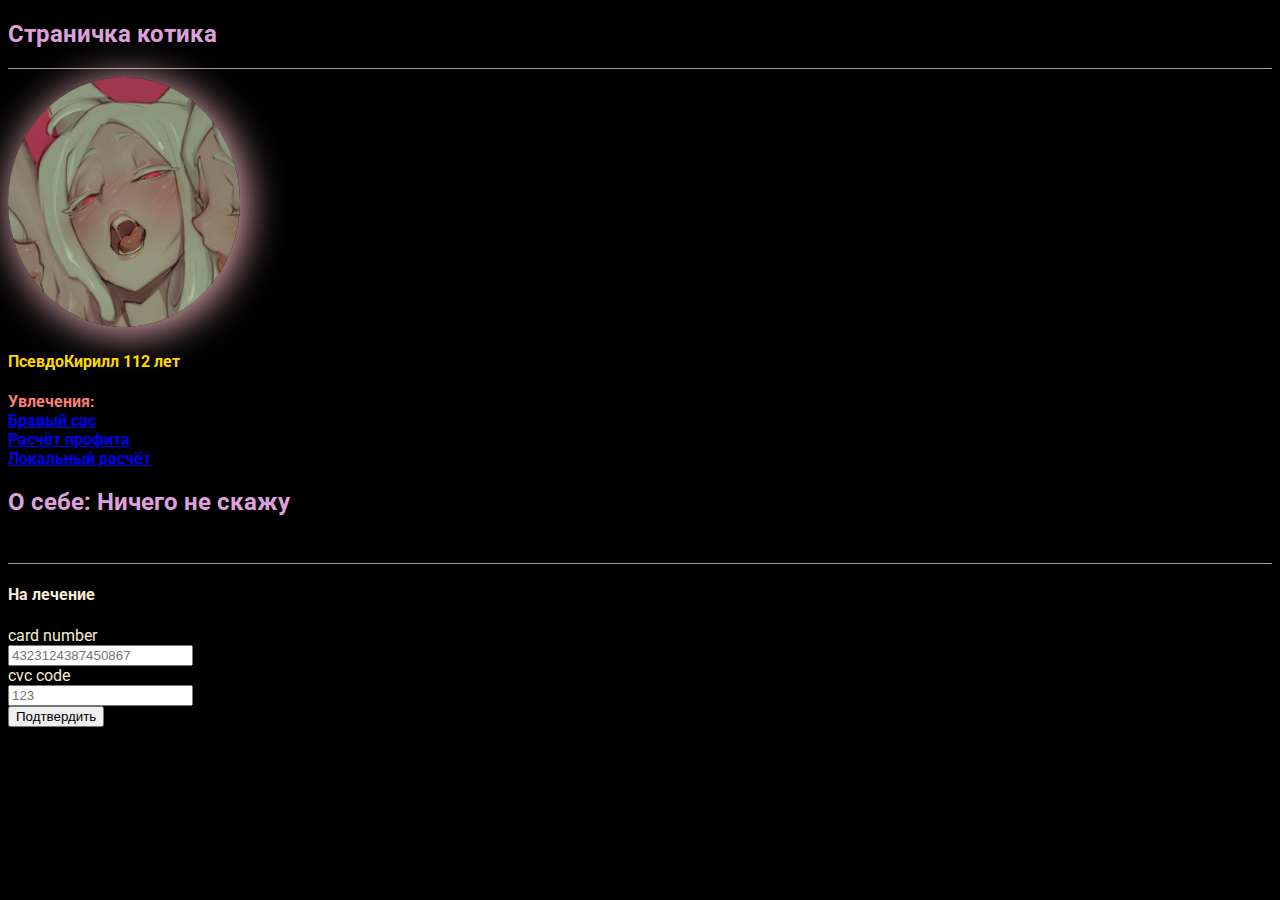
<file: index.html>
<!DOCTYPE html>
<html lang="ru">
<link rel="stylesheet" href="styles.css">
<script src="JS1.js"></script>
<!-- Это было написанно по гайдам, начиная с 2го проекта буду учиться по книжкам -->
<head>
  <meta charset="UTF-8" />
  <title>Просто сайтик мой</title>
</head>

<body class="b1">
  <h2>Страничка котика</h2>
  <hr size="1">
  <!-- div это блок, размета производится с помощью блоков -->
      <div class="block1">
        <!-- Аватарка -->
        <img src="Projects/Project_1/img/avatar1.png" class="avatar"></img>

        <h4>ПсевдоКирилл 112 лет</h4>


        <p>Увлечения:</p>
        <!-- Параметр а создаёт ссылку, 
        target _blank при нажатии на ссылку открывает её в новой вкладке
        между параметром указывается текст при нажатии на который будет открываться ссылка -->
        <p><a href="https://blog.brawlstars.com/" target="_blank"> Бравый сас</a></li>
        </p>

        <p><a href="https://sg24n.github.io/sg.github.io/b.html" target="_blank">Расчёт профита</a></li>
        </p>
        <p><a href="b.html" target="_blank">Локальный расчёт</a></li>
        </p>
      </div>




  <h2>О себе: Ничего не скажу</h2>
  <!-- переход на новую строку -->
  <br>
  <!-- горизонтальная четра разделяющая страницу на части -->
  <hr size="1";>
  <h4>На лечение</h4>
  <!-- попытка взаимодействия с жаваскрипт -->
  <!-- <form action="JS1.js"> -->
    <form action="">
      <!-- при нажатии на лейбл for"number" пересылает нажатие на строку ввода   -->
    <label for="number">
      card number
    </label>

    <br>
    <!-- Параметр ввода принимающий текст, имеющий id number по которому с ним можно 
    взаимодействовать. placeholder создаёт текст внутри строки ввода в качестве подсказки -->
    <input type="text" id='number' placeholder="4323124387450867">
    <br>
    <label for="cvcCode">
      cvc code
    </label>
    <br>
    <input type="text" id='cvcCode' placeholder="123">
    <br>
    <!-- Параметр ввода, sumbit создаёткнопку, value меняет в ней текст -->
    <input type="submit" value="Подтвердить">

  </form>

  <!-- Таблицы в html   -->
  <!-- <table border="1">
    <tr>
      <th>Параметр1</th>
      <th>Параметр2</th>
    </tr>
    <tr>
      <td> табличка дата</td>
      <td> табличка дата 2</td>
    </tr>
    <tr>
      <td> сточка 2</td>
      <td>табличка дата 4</td>
    </tr>
  </table> -->




</body>

</html>
</file>
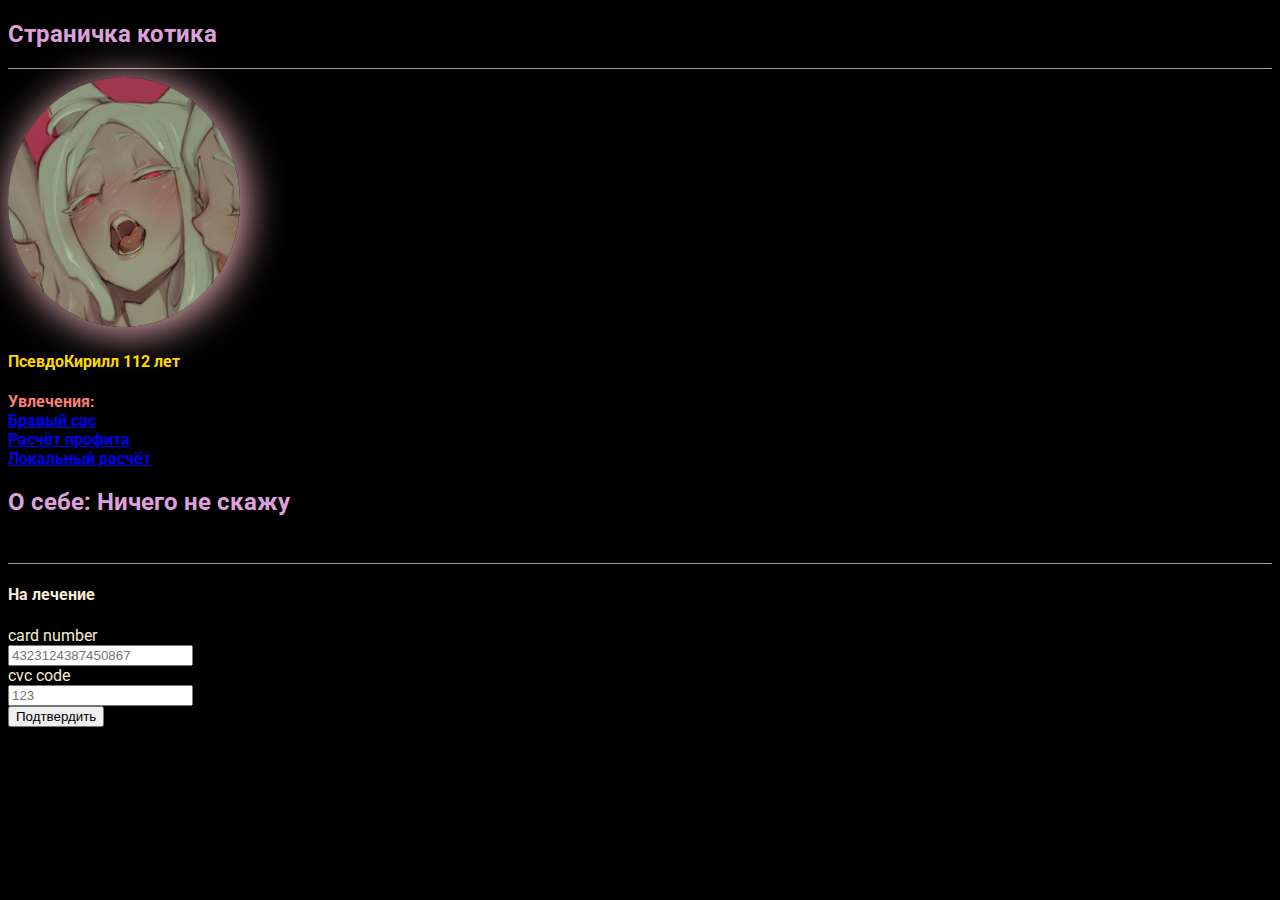
<file: Projects/Project_1/index.html>
<!DOCTYPE html>
<html lang="ru">
<link rel="stylesheet" href="styles.css">
<script src="JS1.js"></script>
<!-- Это было написанно по гайдам, начиная с 2го проекта буду учиться по книжкам -->
<head>
  <meta charset="UTF-8" />
  <title>Просто сайтик мой</title>
</head>

<body class="b1">
  <h2>Страничка котика</h2>
  <hr size="1">
  <!-- div это блок, размета производится с помощью блоков -->
      <div class="block1">
        <!-- Аватарка -->
        <img src="img/avatar1.png" class="avatar"></img>

        <h4>ПсевдоКирилл 112 лет</h4>


        <p>Увлечения:</p>
        <!-- Параметр а создаёт ссылку, 
        target _blank при нажатии на ссылку открывает её в новой вкладке
        между параметром указывается текст при нажатии на который будет открываться ссылка -->
        <p><a href="https://blog.brawlstars.com/" target="_blank"> Бравый сас</a></li>
        </p>

        <p><a href="https://sg24n.github.io/sg.github.io/b.html" target="_blank">Расчёт профита</a></li>
        </p>
        <p><a href="b.html" target="_blank">Локальный расчёт</a></li>
        </p>
      </div>




  <h2>О себе: Ничего не скажу</h2>
  <!-- переход на новую строку -->
  <br>
  <!-- горизонтальная четра разделяющая страницу на части -->
  <hr size="1";>
  <h4>На лечение</h4>
  <!-- попытка взаимодействия с жаваскрипт -->
  <!-- <form action="JS1.js"> -->
    <form action="">
      <!-- при нажатии на лейбл for"number" пересылает нажатие на строку ввода   -->
    <label for="number">
      card number
    </label>

    <br>
    <!-- Параметр ввода принимающий текст, имеющий id number по которому с ним можно 
    взаимодействовать. placeholder создаёт текст внутри строки ввода в качестве подсказки -->
    <input type="text" id='number' placeholder="4323124387450867">
    <br>
    <label for="cvcCode">
      cvc code
    </label>
    <br>
    <input type="text" id='cvcCode' placeholder="123">
    <br>
    <!-- Параметр ввода, sumbit создаёткнопку, value меняет в ней текст -->
    <input type="submit" value="Подтвердить">

  </form>

  <!-- Таблицы в html   -->
  <!-- <table border="1">
    <tr>
      <th>Параметр1</th>
      <th>Параметр2</th>
    </tr>
    <tr>
      <td> табличка дата</td>
      <td> табличка дата 2</td>
    </tr>
    <tr>
      <td> сточка 2</td>
      <td>табличка дата 4</td>
    </tr>
  </table> -->




</body>

</html>
</file>
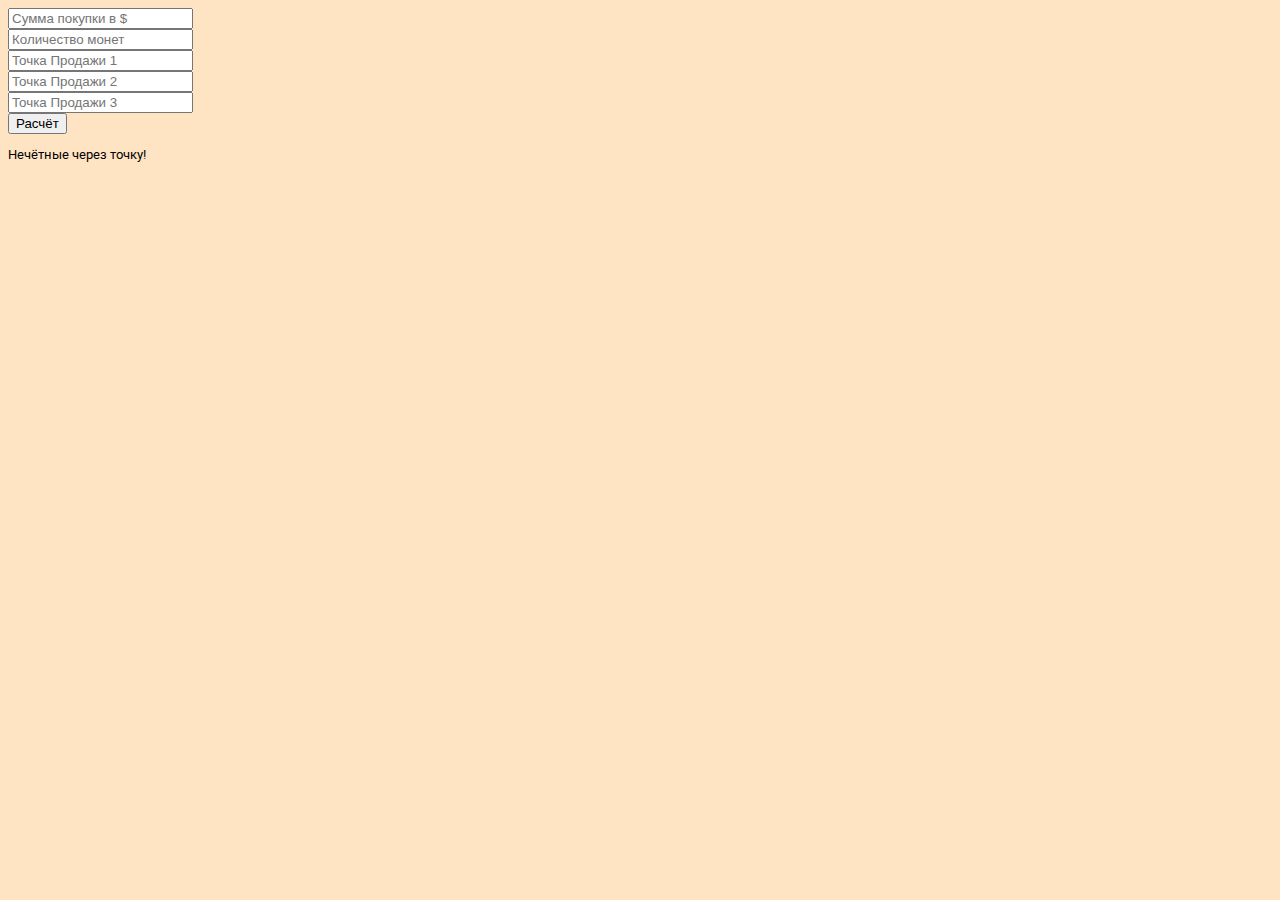
<file: b.html>
<!DOCTYPE html>
<html lang="ru">
<link rel="stylesheet" href="styles.css">
<script src="JS1.js"></script>

<head>
    <meta charset="UTF-8">

    <title>Обработка</title>
</head>

<body class="b2">


    <div>
        <form class="calcForm" action="">

            <input type="number" id='quantityDollars' placeholder="Сумма покупки в $">
            <br>
            <input type="number" id='quantityCoins' placeholder="Количество монет">

            <br>
            <input type="number" id='tp1' placeholder="Точка Продажи 1">
            <!-- <p id="answerTP1">ТПм 1</p>
        <p id="answerTPd1">ТПд 1</p> -->
            <br>

            <input type="number" id='tp2' placeholder="Точка Продажи 2">
            <!-- <p id="answerTP2">ТПм 2</p>
        <p id="answerTPd2">ТПд 2</p> -->
            <br>
            <input type="number" id='tp3' placeholder="Точка Продажи 3">
            <!-- <p id="answerTP1">ТПм 3</p>
        <p id="answerTPd3">ТПд 3</p>
        <p id=result1></p>-->
            <br>

            <!-- Параметр ввода, sumbit создаёт кнопку, value меняет в ней текст
         <input type="submit" value="Подтвердить" onclick="getValue()"/> -->

            <!-- onclick говорит что делать при нажатии, getValue() - функция написанная в js1,
        return false необходим чтобы при нажатии она не перезагружала страницу
        в функции написанны geteры которые забирают информацию из полей по id -->
            <button onclick="getValue(); return false" ;>Расчёт</button>
            <br>

            <p>Нечётные через точку!</p>
            <p id="1"></p>
            <p id="2"></p>
            <p id="3"></p>
            <p id="4"></p>
            <p id="5"></p>
            <p id="6"></p>

        </form>
    </div>
</body>

</html>
</file>
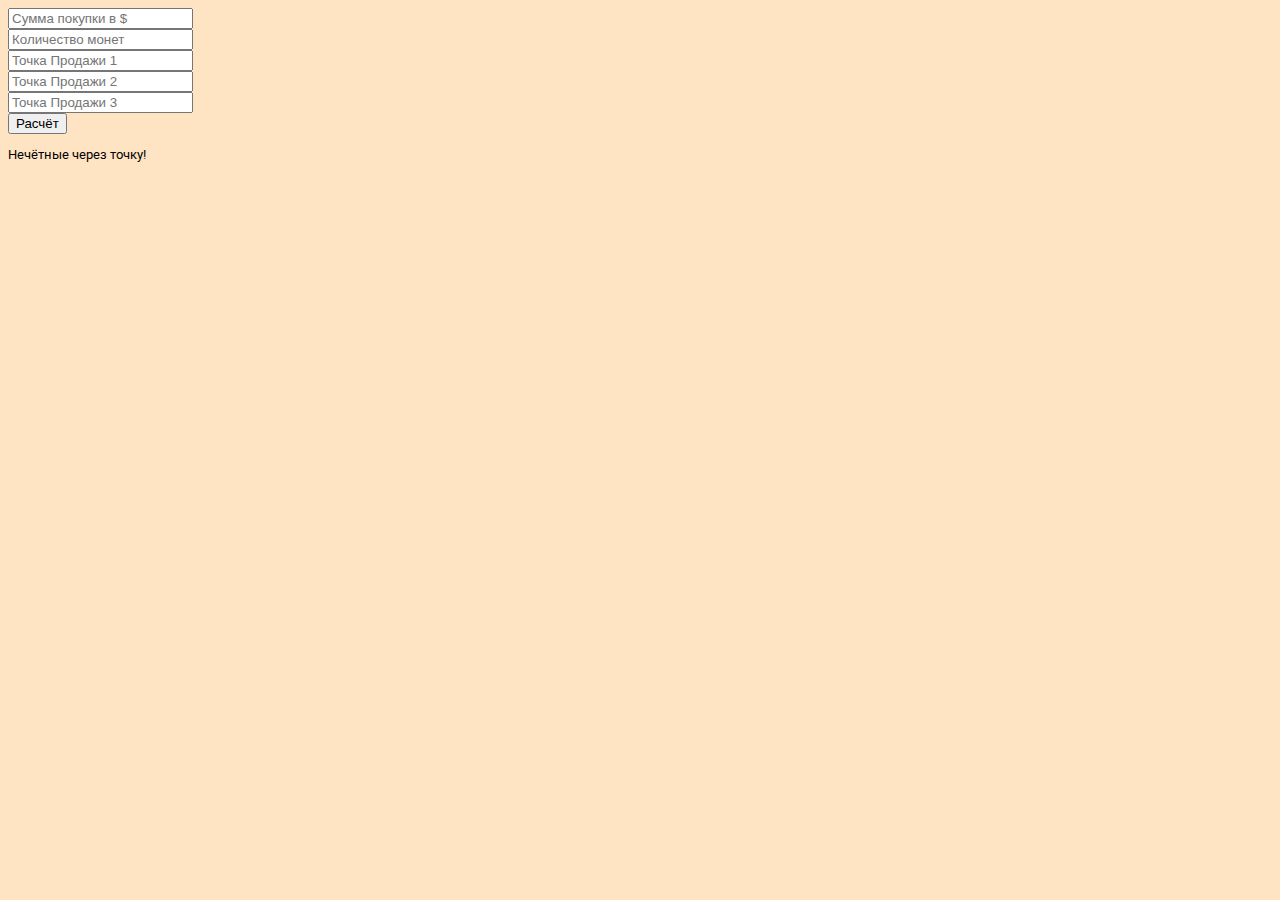
<file: old_b.html>
<!DOCTYPE html>
<html lang="ru">
<link rel="stylesheet" href="old_styles.css">
<script src="old_JS1.js"></script>

<head>
    <meta charset="UTF-8">

    <title>Обработка</title>
</head>

<body class="b2">


    <div>
        <form class="calcForm" action="">

            <input type="number" id='quantityDollars' placeholder="Сумма покупки в $">
            <br>
            <input type="number" id='quantityCoins' placeholder="Количество монет">

            <br>
            <input type="number" id='tp1' placeholder="Точка Продажи 1">
            <!-- <p id="answerTP1">ТПм 1</p>
        <p id="answerTPd1">ТПд 1</p> -->
            <br>

            <input type="number" id='tp2' placeholder="Точка Продажи 2">
            <!-- <p id="answerTP2">ТПм 2</p>
        <p id="answerTPd2">ТПд 2</p> -->
            <br>
            <input type="number" id='tp3' placeholder="Точка Продажи 3">
            <!-- <p id="answerTP1">ТПм 3</p>
        <p id="answerTPd3">ТПд 3</p>
        <p id=result1></p>-->
            <br>

            <!-- Параметр ввода, sumbit создаёт кнопку, value меняет в ней текст
         <input type="submit" value="Подтвердить" onclick="getValue()"/> -->

            <!-- onclick говорит что делать при нажатии, getValue() - функция написанная в js1,
        return false необходим чтобы при нажатии она не перезагружала страницу
        в функции написанны geteры которые забирают информацию из полей по id -->
            <button onclick="getValue(); return false" ;>Расчёт</button>
            <br>

            <p>Нечётные через точку!</p>
            <p id="1"></p>
            <p id="2"></p>
            <p id="3"></p>
            <p id="4"></p>
            <p id="5"></p>
            <p id="6"></p>

        </form>
    </div>
</body>

</html>
</file>
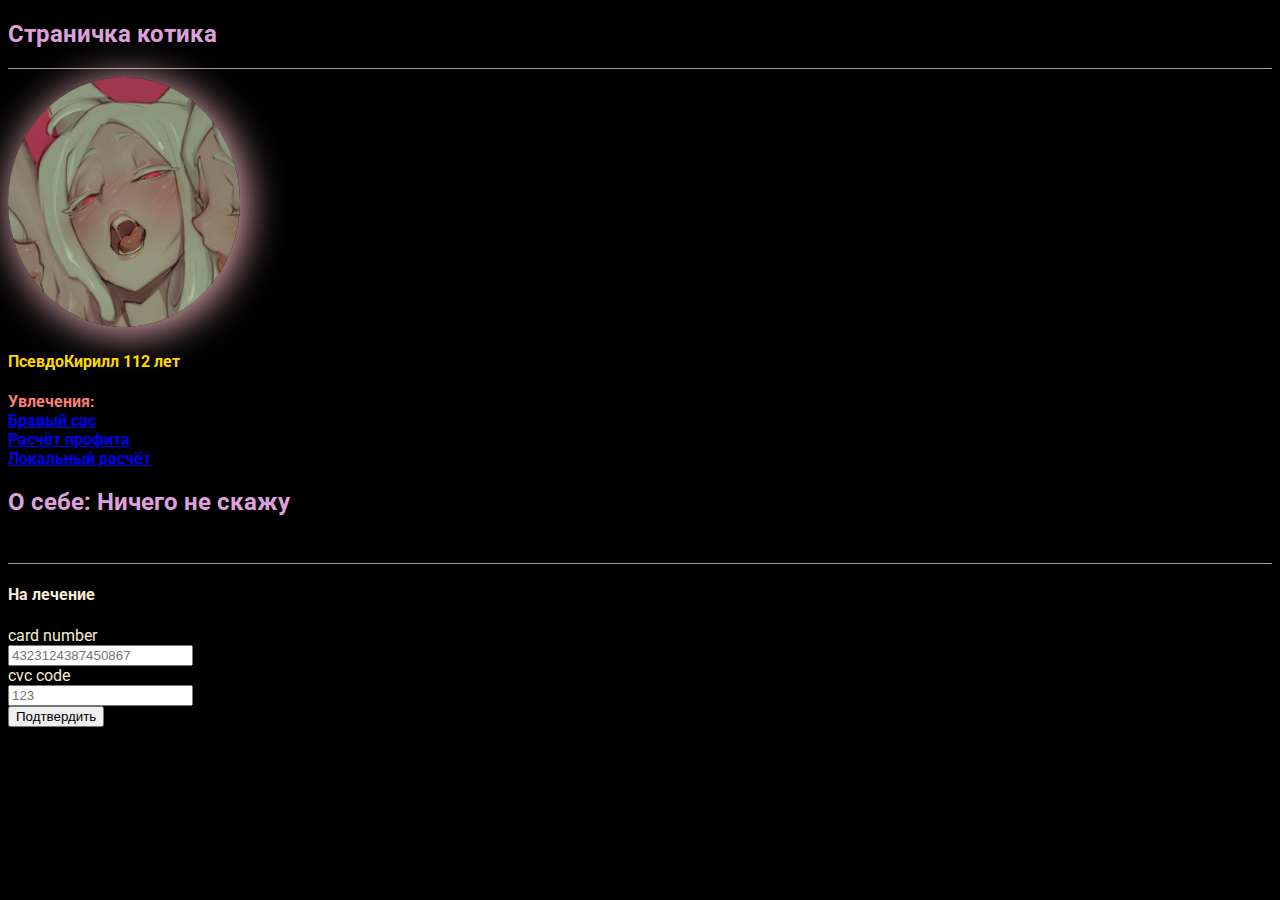
<file: old_index.html>
<!DOCTYPE html>
<html lang="ru">
<link rel="stylesheet" href="old_styles.css">
<script src="old_JS1.js"></script>

<head>
  <meta charset="UTF-8" />
  <title>Просто сайтик мой</title>
</head>

<body class="b1">
  <h2>Страничка котика</h2>
  <hr size="1">
  <!-- div это блок, размета производится с помощью блоков -->
      <div class="block1">
        <!-- Аватарка -->
        <img src="img/avatar1.png" class="avatar"></img>

        <h4>ПсевдоКирилл 112 лет</h4>


        <p>Увлечения:</p>
        <!-- Параметр а создаёт ссылку, 
        target _blank при нажатии на ссылку открывает её в новой вкладке
        между параметром указывается текст при нажатии на который будет открываться ссылка -->
        <p><a href="https://blog.brawlstars.com/" target="_blank"> Бравый сас</a></li>
        </p>

        <p><a href="https://sg24n.github.io/sg.github.io/old_b.html" target="_blank">Расчёт профита</a></li>
        </p>
        <p><a href="old_b.html" target="_blank">Локальный расчёт</a></li>
        </p>
      </div>




  <h2>О себе: Ничего не скажу</h2>
  <!-- переход на новую строку -->
  <br>
  <!-- горизонтальная четра разделяющая страницу на части -->
  <hr size="1";>
  <h4>На лечение</h4>
  <!-- попытка взаимодействия с жаваскрипт -->
  <!-- <form action="JS1.js"> -->
    <form action="">
      <!-- при нажатии на лейбл for"number" пересылает нажатие на строку ввода   -->
    <label for="number">
      card number
    </label>

    <br>
    <!-- Параметр ввода принимающий текст, имеющий id number по которому с ним можно 
    взаимодействовать. placeholder создаёт текст внутри строки ввода в качестве подсказки -->
    <input type="text" id='number' placeholder="4323124387450867">
    <br>
    <label for="cvcCode">
      cvc code
    </label>
    <br>
    <input type="text" id='cvcCode' placeholder="123">
    <br>
    <!-- Параметр ввода, sumbit создаёткнопку, value меняет в ней текст -->
    <input type="submit" value="Подтвердить">

  </form>

  <!-- Таблицы в html   -->
  <!-- <table border="1">
    <tr>
      <th>Параметр1</th>
      <th>Параметр2</th>
    </tr>
    <tr>
      <td> табличка дата</td>
      <td> табличка дата 2</td>
    </tr>
    <tr>
      <td> сточка 2</td>
      <td>табличка дата 4</td>
    </tr>
  </table> -->




</body>

</html>
</file>
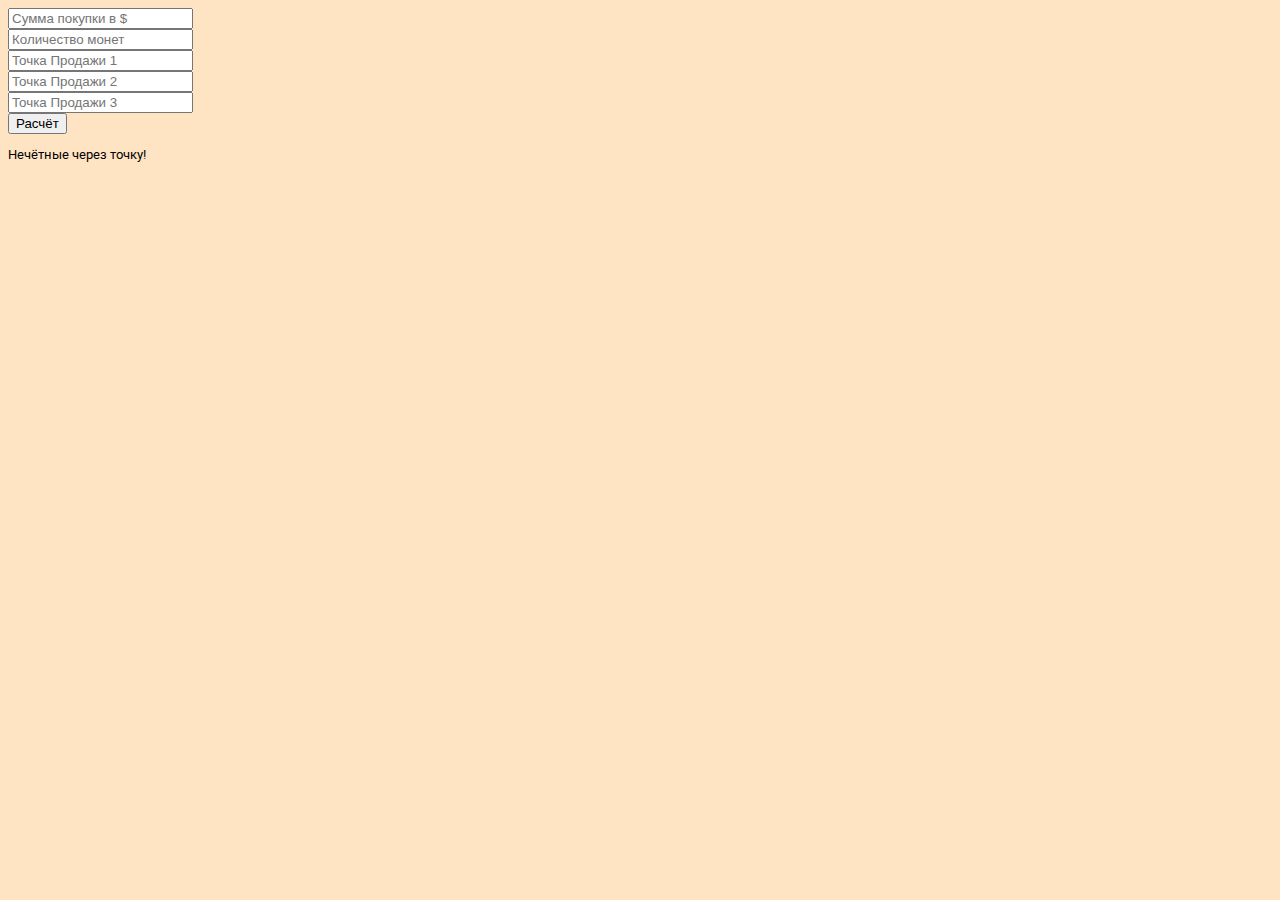
<file: Projects/Project_1/b.html>
<!DOCTYPE html>
<html lang="ru">
<link rel="stylesheet" href="styles.css">
<script src="JS1.js"></script>

<head>
    <meta charset="UTF-8">

    <title>Обработка</title>
</head>

<body class="b2">


    <div>
        <form class="calcForm" action="">

            <input type="number" id='quantityDollars' placeholder="Сумма покупки в $">
            <br>
            <input type="number" id='quantityCoins' placeholder="Количество монет">

            <br>
            <input type="number" id='tp1' placeholder="Точка Продажи 1">
            <!-- <p id="answerTP1">ТПм 1</p>
        <p id="answerTPd1">ТПд 1</p> -->
            <br>

            <input type="number" id='tp2' placeholder="Точка Продажи 2">
            <!-- <p id="answerTP2">ТПм 2</p>
        <p id="answerTPd2">ТПд 2</p> -->
            <br>
            <input type="number" id='tp3' placeholder="Точка Продажи 3">
            <!-- <p id="answerTP1">ТПм 3</p>
        <p id="answerTPd3">ТПд 3</p>
        <p id=result1></p>-->
            <br>

            <!-- Параметр ввода, sumbit создаёт кнопку, value меняет в ней текст
         <input type="submit" value="Подтвердить" onclick="getValue()"/> -->

            <!-- onclick говорит что делать при нажатии, getValue() - функция написанная в js1,
        return false необходим чтобы при нажатии она не перезагружала страницу
        в функции написанны geteры которые забирают информацию из полей по id -->
            <button onclick="getValue(); return false" ;>Расчёт</button>
            <br>

            <p>Нечётные через точку!</p>
            <p id="1"></p>
            <p id="2"></p>
            <p id="3"></p>
            <p id="4"></p>
            <p id="5"></p>
            <p id="6"></p>

        </form>
    </div>
</body>

</html>
</file>
<file: styles.css>
/* импорт стороннего шрифта с сайта https://fonts.google.com/specimen/Roboto?query=roboto */
@import url('https://fonts.googleapis.com/css2?family=Roboto:ital,wght@1,700&display=swap');


.b1{ background-color:black;
    /* Цвет шрифта */
    color:antiquewhite ;
    /* размер шрифта */
    font-size: 16px;
    /* тип шрифта */
    font-family: 'Roboto', sans-serif;
    /* наклон шрифта */
    font-style: inherit;
}
.b2{
    background-color: bisque;
    font-family:'Roboto';
    font-size: 13px;}




h2{color: plum;}
/* Указание размера, скругления краёв и тени аватарки */
.avatar {height:250px; border-radius: 50%; box-shadow: 4px 4px 40px pink;}




/* Обращение с классу div - block1, элементу p (Параграфы) */
.block1 p {
   color:salmon;
   /* Отступ между строками */
   margin: 0;

   /* подчёркивание текста - underline, зачёркивание  line-through*/
   text-decoration: none;

   /* толщина шрифта */
   font-weight:bold;

   /* Отступ между буквами */
   /* letter-spacing: 1px; */

   /* Отступ между словами */
   /* word-spacing: 1px; */

   /* Трансформирование текста, сделать весь заглавными буквами, обычными,
   каждое слово с большой буквы и т.п. */
   /* text-transform: capitalize; */


}
/* Обращение к заголовку 4-го уровня, в котором записанно имя */
.block1 h4{
    color: gold;
}
</file>
<file: Projects/Project_1/styles.css>
/* импорт стороннего шрифта с сайта https://fonts.google.com/specimen/Roboto?query=roboto */
@import url('https://fonts.googleapis.com/css2?family=Roboto:ital,wght@1,700&display=swap');


.b1{ background-color:black;
    /* Цвет шрифта */
    color:antiquewhite ;
    /* размер шрифта */
    font-size: 16px;
    /* тип шрифта */
    font-family: 'Roboto', sans-serif;
    /* наклон шрифта */
    font-style: inherit;
}
.b2{
    background-color: bisque;
    font-family:'Roboto';
    font-size: 13px;}




h2{color: plum;}
/* Указание размера, скругления краёв и тени аватарки */
.avatar {height:250px; border-radius: 50%; box-shadow: 4px 4px 40px pink;}




/* Обращение с классу div - block1, элементу p (Параграфы) */
.block1 p {
   color:salmon;
   /* Отступ между строками */
   margin: 0;

   /* подчёркивание текста - underline, зачёркивание  line-through*/
   text-decoration: none;

   /* толщина шрифта */
   font-weight:bold;

   /* Отступ между буквами */
   /* letter-spacing: 1px; */

   /* Отступ между словами */
   /* word-spacing: 1px; */

   /* Трансформирование текста, сделать весь заглавными буквами, обычными,
   каждое слово с большой буквы и т.п. */
   /* text-transform: capitalize; */


}
/* Обращение к заголовку 4-го уровня, в котором записанно имя */
.block1 h4{
    color: gold;
}
</file>
<file: old_styles.css>
/* импорт стороннего шрифта с сайта https://fonts.google.com/specimen/Roboto?query=roboto */
@import url('https://fonts.googleapis.com/css2?family=Roboto:ital,wght@1,700&display=swap');


.b1{ background-color:black;
    /* Цвет шрифта */
    color:antiquewhite ;
    /* размер шрифта */
    font-size: 16px;
    /* тип шрифта */
    font-family: 'Roboto', sans-serif;
    /* наклон шрифта */
    font-style: inherit;
}
.b2{
    background-color: bisque;
    font-family:'Roboto';
    font-size: 13px;}




h2{color: plum;}
/* Указание размера, скругления краёв и тени аватарки */
.avatar {height:250px; border-radius: 50%; box-shadow: 4px 4px 40px pink;}




/* Обращение с классу div - block1, элементу p (Параграфы) */
.block1 p {
   color:salmon;
   /* Отступ между строками */
   margin: 0;

   /* подчёркивание текста - underline, зачёркивание  line-through*/
   text-decoration: none;

   /* толщина шрифта */
   font-weight:bold;

   /* Отступ между буквами */
   /* letter-spacing: 1px; */

   /* Отступ между словами */
   /* word-spacing: 1px; */

   /* Трансформирование текста, сделать весь заглавными буквами, обычными,
   каждое слово с большой буквы и т.п. */
   /* text-transform: capitalize; */


}
/* Обращение к заголовку 4-го уровня, в котором записанно имя */
.block1 h4{
    color: gold;
}
</file>
